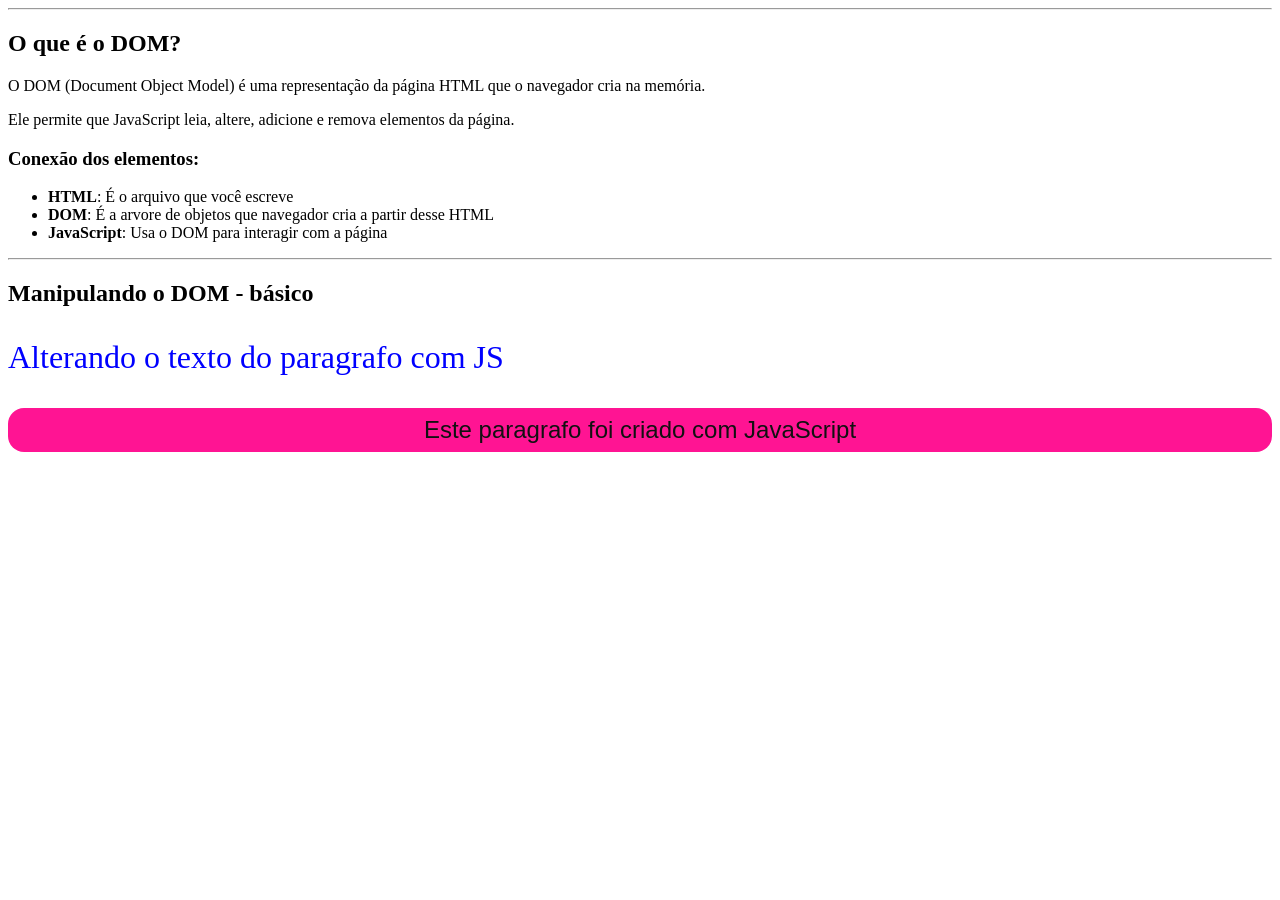
<file: inicio-dom.html>
<!DOCTYPE html>
<html lang="pt-br">

<head>
  <meta charset="UTF-8">
  <meta name="viewport" content="width=device-width, initial-scale=1.0">
  <title>Manipulando o DOM</title>
</head>

<body>
  <h1 id="titulo">Conhecendo o DOM</h1>
  <hr>
  <h2>O que é o DOM?</h2>
  <p>O DOM (Document Object Model) é uma representação da página HTML que o navegador cria na memória.</p>

  <p>Ele permite que JavaScript leia, altere, adicione e remova elementos da página.</p>

  <h3>Conexão dos elementos: </h3>
  <ul>
    <li><strong>HTML</strong>: É o arquivo que você escreve</li>
    <li><strong>DOM</strong>: É a arvore de objetos que navegador cria a partir desse HTML</li>
    <li><strong>JavaScript</strong>: Usa o DOM para interagir com a página</li>
  </ul>

  <hr>

  <h2>Manipulando o DOM - básico</h2>
  <p id="paragrafo">Trabalhar com JavaScript é muito divertido</p>

  <script src="inicio-dom.js"></script>
</body>

</html>
</file>
